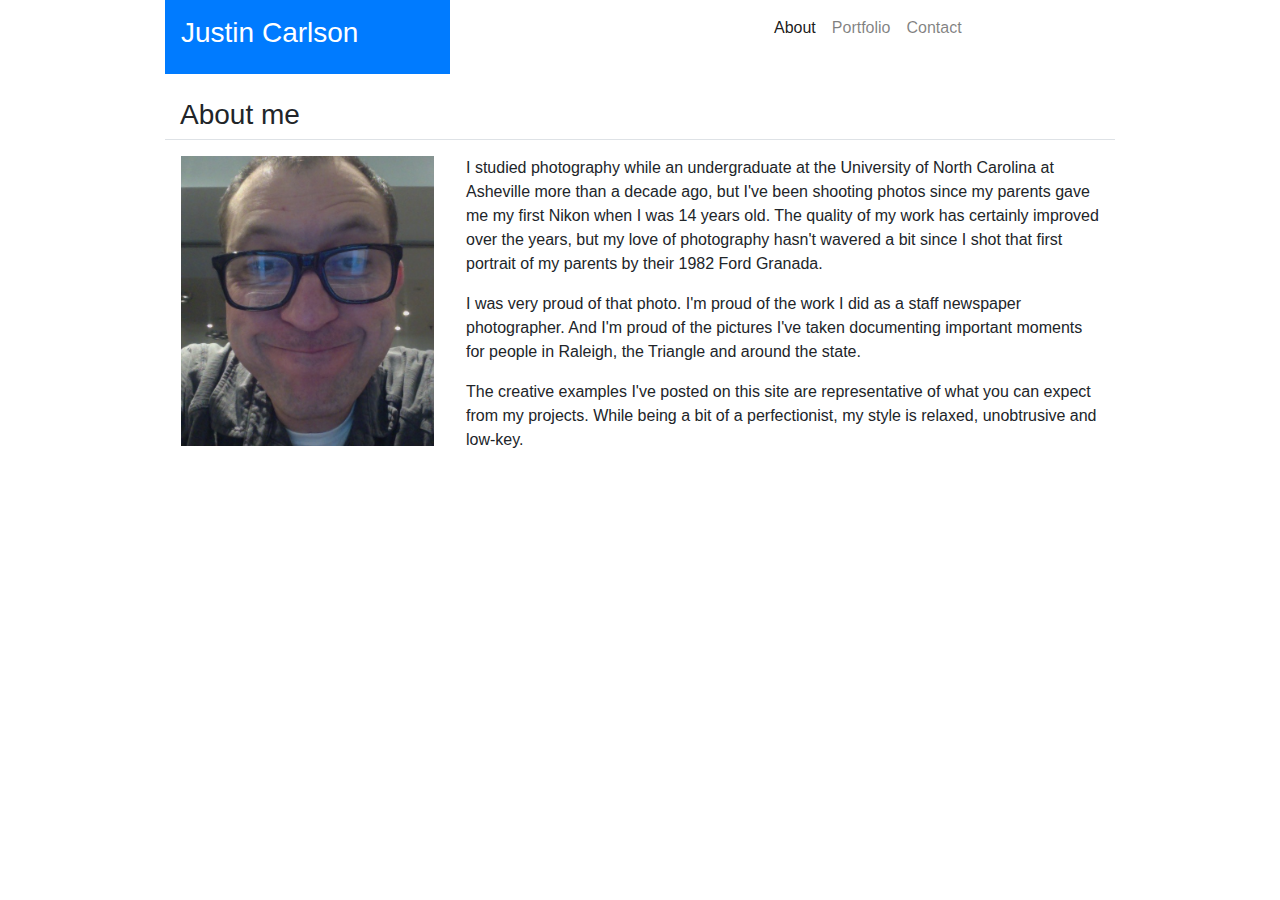
<file: index.html>
<!doctype html>
<html lang="en">

<head>
  <!-- Required meta tags -->
  <meta charset="utf-8">
  <meta name="viewport" content="width=device-width, initial-scale=1, shrink-to-fit=no">

  <!-- Bootstrap CSS -->
  <link rel="stylesheet" href="https://stackpath.bootstrapcdn.com/bootstrap/4.3.1/css/bootstrap.min.css"
    integrity="sha384-ggOyR0iXCbMQv3Xipma34MD+dH/1fQ784/j6cY/iJTQUOhcWr7x9JvoRxT2MZw1T" crossorigin="anonymous">
  <link rel="stylesheet" type="text/css" href="assets/css/style.css">
  <title>Justin Carlson Portfolio</title>
</head>

<body>
  <div class="container">
    <div class="row">
      <div class="col-md-1"></div>
      <div class="col-md-3 p-3 mb-2 bg-primary text-white">
        <h3>Justin Carlson</h3>
      </div>
      <div class="col-md-3"></div>
      <div class="col-md-4">

        <nav class="navbar navbar-expand-lg navbar-light">

          <button class="navbar-toggler" type="button" data-toggle="collapse" data-target="#navbarNav"
            aria-controls="navbarNav" aria-expanded="false" aria-label="Toggle navigation">
            <span class="navbar-toggler-icon"></span>
          </button>
          <div class="collapse navbar-collapse" id="navbarNav">
            <ul class="navbar-nav">
              <li class="nav-item active">
                <a class="nav-link" href="index.html">About <span class="sr-only">(current)</span></a>
              </li>
              <li class="nav-item">
                <a class="nav-link" href="portfolio.html">Portfolio</a>
              </li>
              <li class="nav-item">
                <a class="nav-link" href="contact.html">Contact</a>
              </li>

            </ul>
          </div>
        </nav>



      </div>
      <div class="col-md-1"></div>
    </div>

    <div class="row">
      <div class="col-md-12 p-2"></div>

    </div>

    <div class="row">
      <div class="col-md-1"></div>
      <div class="col-md-3 border-bottom">
        <h3>About me</h3>
      </div>

      <div class="col-md-7 border-bottom"></div>
      <div class="col-md-1"></div>
    </div>



    <div class="row">
      <div class="col-md-1 "></div>


      <div class="col-md-3 p-3 ">
        <img src="assets/images/jc.jpg" class="img-fluid max-width: 50% height: auto " alt="Justin Carlson">
      </div>
      <div class="col-md-7 p-3">
        <p>
          I studied photography while an undergraduate at the University of North Carolina at Asheville more than
          a decade ago, but I've been shooting photos since my parents gave me my first Nikon when I was 14 years
          old. The quality of my work has certainly improved over the years, but my love of photography hasn't
          wavered a bit since I shot that first portrait of my parents by their 1982 Ford Granada.

        </p>

        <p>

          I was very proud of that photo. I'm proud of the work I did as a staff newspaper photographer. And I'm
          proud of the pictures I've taken documenting important moments for people in Raleigh, the Triangle and
          around the state.
        </p>
        <p>

          The creative examples I've posted on this site are representative of what you can expect from my
          projects.

          While being a bit of a perfectionist, my style is relaxed, unobtrusive and low-key.

        </p>
      </div>
    </div>

    <div class="col-md-1"></div>
  </div>

  </div>


  <!-- Optional JavaScript -->
  <!-- jQuery first, then Popper.js, then Bootstrap JS -->
  <!-- <script src="https://code.jquery.com/jquery-3.3.1.slim.min.js" integrity="sha384-q8i/X+965DzO0rT7abK41JStQIAqVgRVzpbzo5smXKp4YfRvH+8abtTE1Pi6jizo" crossorigin="anonymous"></script>
    <script src="https://cdnjs.cloudflare.com/ajax/libs/popper.js/1.14.7/umd/popper.min.js" integrity="sha384-UO2eT0CpHqdSJQ6hJty5KVphtPhzWj9WO1clHTMGa3JDZwrnQq4sF86dIHNDz0W1" crossorigin="anonymous"></script>
    <script src="https://stackpath.bootstrapcdn.com/bootstrap/4.3.1/js/bootstrap.min.js" integrity="sha384-JjSmVgyd0p3pXB1rRibZUAYoIIy6OrQ6VrjIEaFf/nJGzIxFDsf4x0xIM+B07jRM" crossorigin="anonymous"></script> -->
</body>

</html>
</file>
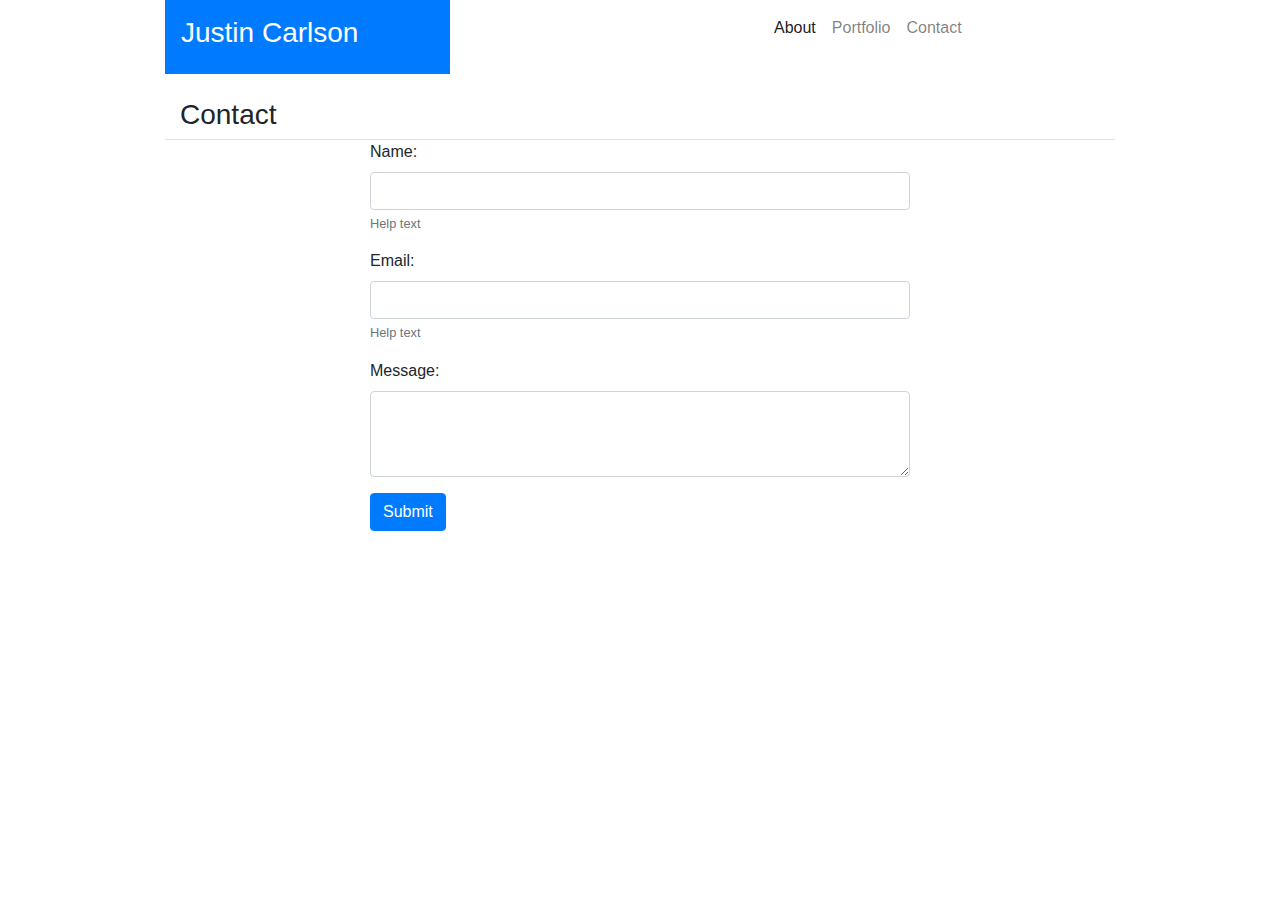
<file: contact.html>
<!doctype html>
<html lang="en">

<head>
    <!-- Required meta tags -->
    <meta charset="utf-8">
    <meta name="viewport" content="width=device-width, initial-scale=1, shrink-to-fit=no">

    <!-- Bootstrap CSS -->
    <link rel="stylesheet" href="https://stackpath.bootstrapcdn.com/bootstrap/4.3.1/css/bootstrap.min.css"
        integrity="sha384-ggOyR0iXCbMQv3Xipma34MD+dH/1fQ784/j6cY/iJTQUOhcWr7x9JvoRxT2MZw1T" crossorigin="anonymous">
    <link rel="stylesheet" type="text/css" href="assets/css/style.css">
    <title>Justin Carlson Portfolio</title>
</head>

<body>

    <div class="container">
        <div class="row">
            <div class="col-md-1"></div>
            <div class="col-md-3 p-3 mb-2 bg-primary text-white">
                <h3>Justin Carlson</h3>
            </div>
            <div class="col-md-3"></div>
            <div class="col-md-4">

                <nav class="navbar navbar-expand-lg navbar-light">

                    <button class="navbar-toggler" type="button" data-toggle="collapse" data-target="#navbarNav"
                        aria-controls="navbarNav" aria-expanded="false" aria-label="Toggle navigation">
                        <span class="navbar-toggler-icon"></span>
                    </button>
                    <div class="collapse navbar-collapse" id="navbarNav">
                        <ul class="navbar-nav">
                            <li class="nav-item active">
                                <a class="nav-link" href="index.html">About <span class="sr-only">(current)</span></a>
                            </li>
                            <li class="nav-item">
                                <a class="nav-link" href="portfolio.html">Portfolio</a>
                            </li>
                            <li class="nav-item">
                                <a class="nav-link" href="contact.html">Contact</a>
                            </li>

                        </ul>
                    </div>
                </nav>



            </div>
            <div class="col-md-1"></div>
        </div>


        <div class="row">
            <div class="col-md-12 p-2"></div>

        </div>

        <div class="row">
            <div class="col-md-1"></div>
            <div class="col-md-3 border-bottom">
                <h3>Contact</h3>
            </div>

            <div class="col-md-7 border-bottom"></div>
            <div class="col-md-1"></div>
        </div>
        <div class="row">
            <div class="col-md-3"></div>
            <div class="col-md-6">

                <form>


                    <div class="form-group">
                        <label for="">Name:</label>
                        <input type="text" class="form-control" name="" id="" aria-describedby="helpId" placeholder="">
                        <small id="helpId" class="form-text text-muted">Help text</small>
                    </div>
                    <div class="form-group">
                        <label for="">Email:</label>
                        <input type="text" class="form-control" name="" id="" aria-describedby="helpId" placeholder="">
                        <small id="helpId" class="form-text text-muted">Help text</small>
                    </div>
                    <div class="form-group">
                        <label for="">Message:</label>
                        <textarea class="form-control" name="" id="" rows="3"></textarea>
                    </div>
                    <button type="submit" class="btn btn-primary">Submit</button>
                </form>
            </div>
            <div class="col-md-3"></div>

            <div class="row">
                <div class="col-md-1">




                </div>

                <div class="col-md-10">




                </div>

                <div class="col-md-1">




                </div>


            </div>


            <!-- Optional JavaScript -->
            <!-- jQuery first, then Popper.js, then Bootstrap JS -->
            <script src="https://code.jquery.com/jquery-3.3.1.slim.min.js"
                integrity="sha384-q8i/X+965DzO0rT7abK41JStQIAqVgRVzpbzo5smXKp4YfRvH+8abtTE1Pi6jizo"
                crossorigin="anonymous"></script>
            <script src="https://cdnjs.cloudflare.com/ajax/libs/popper.js/1.14.7/umd/popper.min.js"
                integrity="sha384-UO2eT0CpHqdSJQ6hJty5KVphtPhzWj9WO1clHTMGa3JDZwrnQq4sF86dIHNDz0W1"
                crossorigin="anonymous"></script>
            <script src="https://stackpath.bootstrapcdn.com/bootstrap/4.3.1/js/bootstrap.min.js"
                integrity="sha384-JjSmVgyd0p3pXB1rRibZUAYoIIy6OrQ6VrjIEaFf/nJGzIxFDsf4x0xIM+B07jRM"
                crossorigin="anonymous"></script>
</body>

</html>
</file>
<file: assets/css/style.css>
.marginTop {

margin-top: 20px !important;

}


  
  h1 {
    font-size: 50px;
    word-break: break-all;
  }
  
  
  
  
  .column {
    float: left;
    width: 25%;
  }
  
  .row:after {
    content: "";
    display: table;
    clear: both;
  }
  
  .content {
    background-color: white;
    padding: 10px;
  
    position: relative;
    display: inline-block;
  }
</file>
